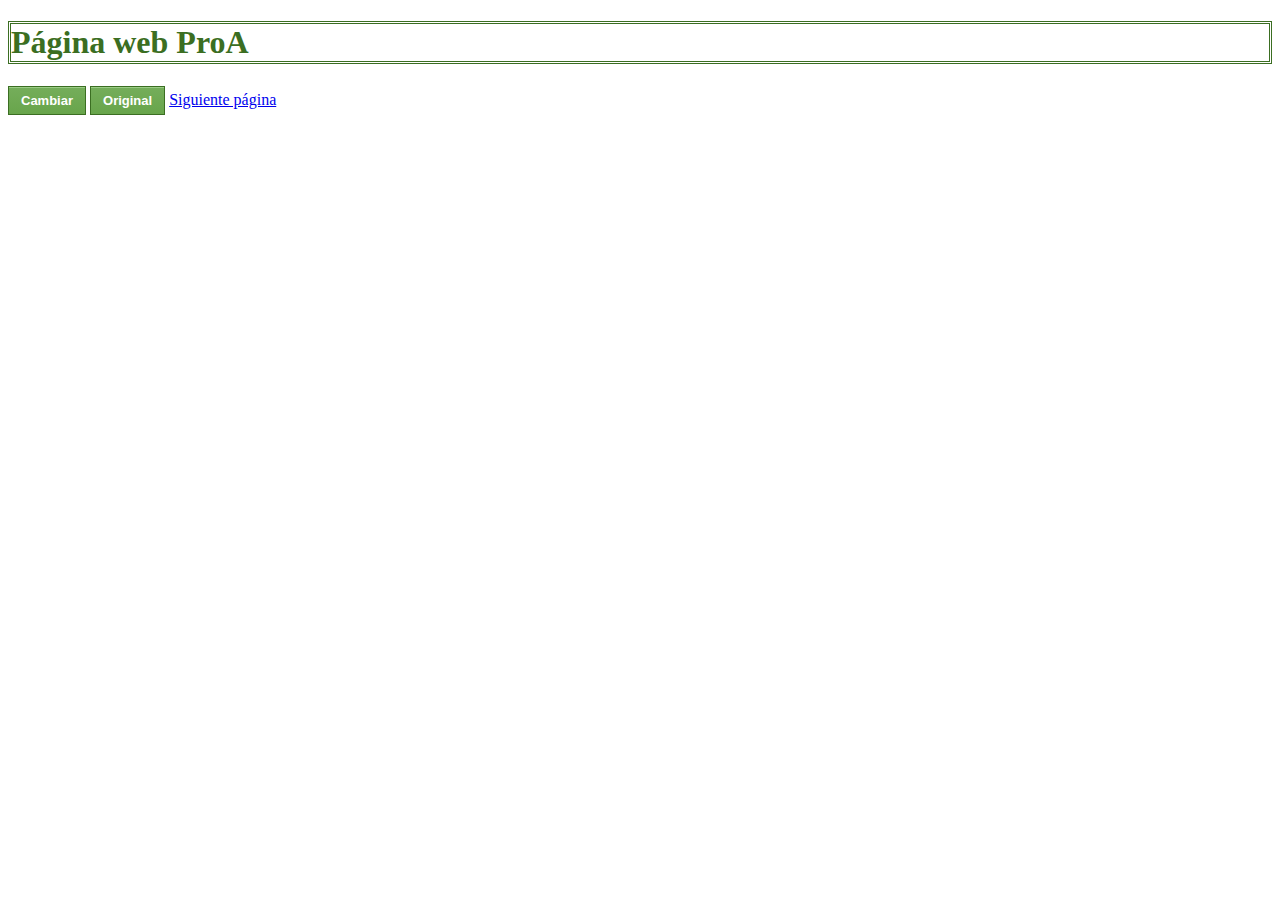
<file: index.html>
<!DOCTYPE html>
<html lang="es">

<head>
    <meta charset="UTF-8">
    <meta name="viewport" content="width=device-width, initial-scale=1.0">
    <title>ProA</title>
    <link rel="stylesheet" href="style.css">
</head>

<body>
    <h1 id="titulo" class="colortitulo">Página web ProA</h1>
    <button class="myButton" id="btn_alerta">Cambiar</button>
    <button class="myButton" id="btn_vuelve">Original</button>

    <script type="text/javascript">
        let elemento = document.getElementById("titulo");
        document.getElementById('btn_alerta').onclick = function () {
            elemento.innerHTML = "Texto cambiado";
            elemento.setAttribute('class', 'colortitulo2');
        }
        document.getElementById('btn_vuelve').onclick = function () {
            elemento.innerHTML = "Texto original";
            elemento.setAttribute('class', 'colortitulo');
        }
    </script>
    <a href="./pagina2.html">Siguiente página</a>
</body>

</html>
</file>
<file: style.css>
h1{
    color:chartreuse;
}

.myButton {
	box-shadow:inset 0px 1px 0px 0px #9acc85;
	background:linear-gradient(to bottom, #74ad5a 5%, #68a54b 100%);
	background-color:#74ad5a;
	border:1px solid #3b6e22;
	display:inline-block;
	cursor:pointer;
	color:#ffffff;
	font-family:Arial;
	font-size:13px;
	font-weight:bold;
	padding:6px 12px;
	text-decoration:none;
}
.myButton:hover {
	background:linear-gradient(to bottom, #68a54b 5%, #74ad5a 100%);
	background-color:#68a54b;
}
.myButton:active {
	position:relative;
	top:1px;
}

.colortitulo{
    color: #3b6e22;
    border-style: double;
}
.colortitulo2{
    color:crimson;
    border-style: dotted;
}

#textoh1{
	color: darkgreen;
}
</file>
